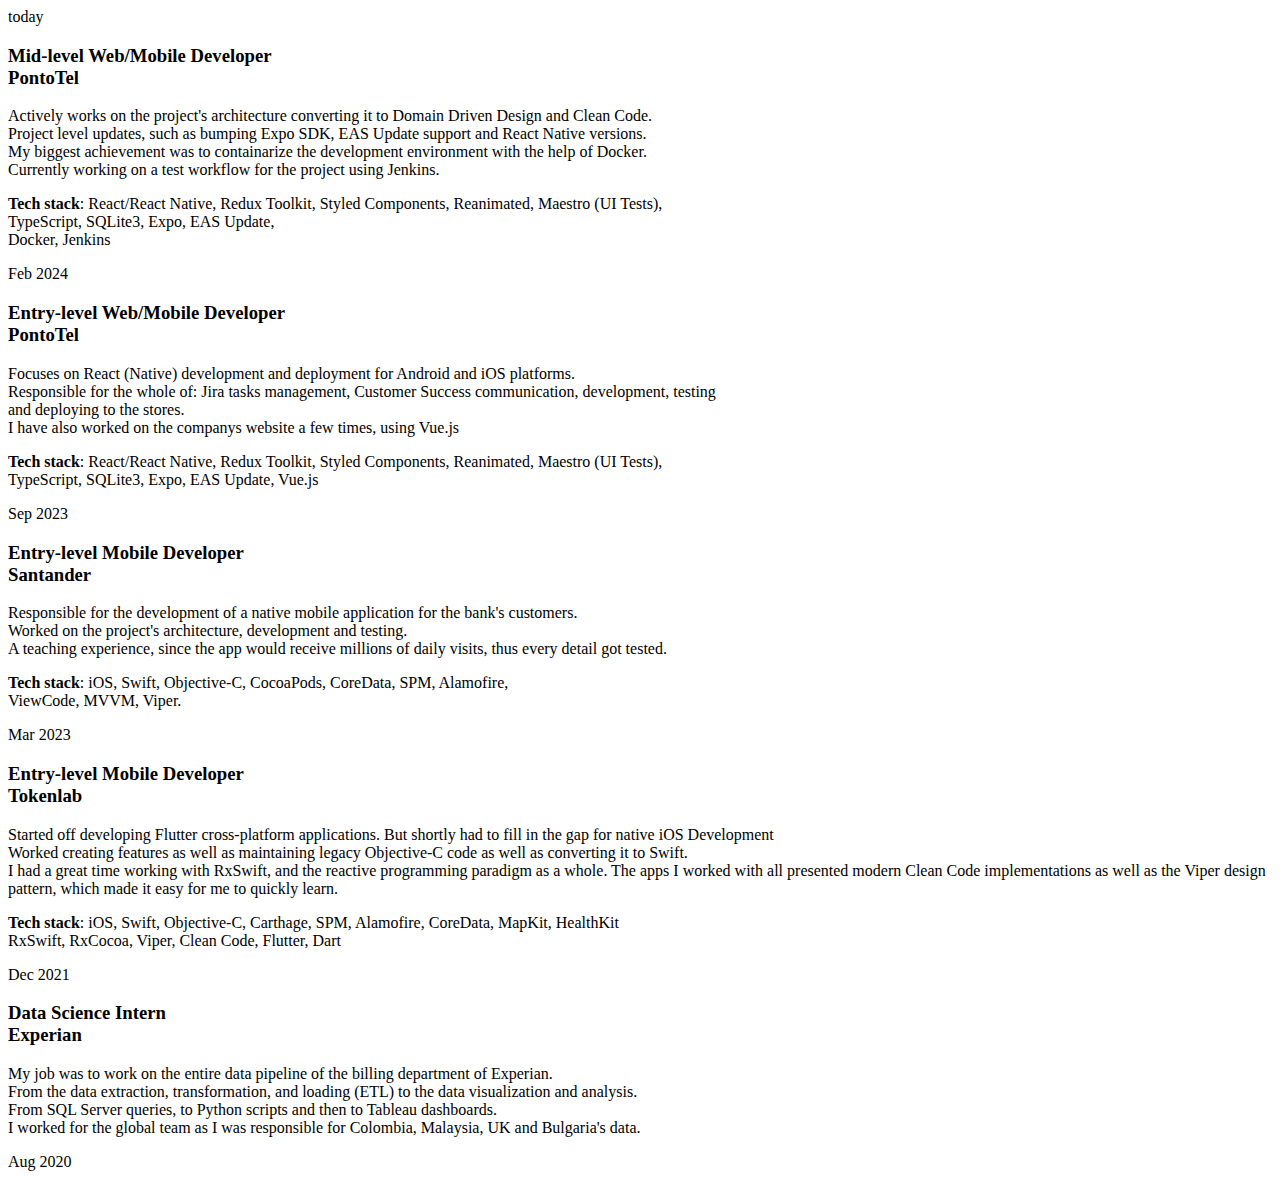
<file: views/workExperience.html>
<!DOCTYPE html>
<div id="main">
    <!-- Featured Post -->
    <article class="post featured">
        <header class="major">
            <span class="date">today</span>
            <h3>Mid-level Web/Mobile Developer<br />
                PontoTel</a></h3>
            <p>Actively works on the project's architecture converting it to Domain Driven Design and Clean
                Code.<br />
                Project level updates, such as bumping Expo SDK, EAS Update support and React Native versions.
                <br />
                My biggest achievement was to containarize the development environment with the help of
                Docker.<br />
                Currently working on a test workflow for the project using Jenkins.
            </p>
            <p>
                <strong>Tech stack</strong>: React/React Native, Redux Toolkit, Styled Components, Reanimated,
                Maestro (UI Tests),</br>
                TypeScript, SQLite3, Expo, EAS Update, <br />
                Docker, Jenkins
            </p>
        </header>
    </article>
    <article class="post featured">
        <header class="major">
            <span class="date">Feb 2024</span>
            <h3>Entry-level Web/Mobile Developer<br />
                PontoTel</a></h3>
            <p>
                Focuses on React (Native) development and deployment for Android and iOS platforms.</br>
                Responsible for the whole of: Jira tasks management, Customer Success communication,
                development, testing</br>
                and deploying to the stores.<br />
                I have also worked on the companys website a few times, using Vue.js
            </p>
            <p>
                <strong>Tech stack</strong>: React/React Native, Redux Toolkit, Styled Components, Reanimated,
                Maestro (UI Tests),</br>
                TypeScript, SQLite3, Expo, EAS Update, Vue.js
            </p>
        </header>
    </article>
    <article class="post featured">
        <header class="major">
            <span class="date">Sep 2023</span>
            <h3>Entry-level Mobile Developer<br />
                Santander</a></h3>
            <p>
                Responsible for the development of a native mobile application for the bank's customers.</br>
                Worked on the project's architecture, development and testing. <br />
                A teaching experience, since the app would receive millions of daily visits, thus every detail
                got tested.
            </p>
            <p>
                <strong>Tech stack</strong>: iOS, Swift, Objective-C, CocoaPods, CoreData, SPM, Alamofire,
                <br />
                ViewCode, MVVM, Viper.
            </p>
        </header>
    </article>
    <article class="post featured">
        <header class="major">
            <span class="date">Mar 2023</span>
            <h3>Entry-level Mobile Developer<br />
                Tokenlab</a></h3>
            <p>
                Started off developing Flutter cross-platform applications. But shortly had to fill in the gap
                for native iOS Development <br />
                Worked creating features as well as maintaining legacy Objective-C code as well as converting it
                to Swift. <br />
                I had a great time working with RxSwift, and the reactive programming paradigm as a whole.
                The apps I worked with all presented modern Clean Code implementations as well as the Viper
                design pattern, which made it easy for me to quickly learn.
            </p>
            <p>
                <strong>Tech stack</strong>: iOS, Swift, Objective-C, Carthage, SPM, Alamofire, CoreData,
                MapKit, HealthKit<br />
                RxSwift, RxCocoa, Viper, Clean Code, Flutter, Dart
            </p>
        </header>
    </article>
    <article class="post featured">
        <header class="major">
            <span class="date">Dec 2021</span>
            <h3>Data Science Intern<br />
                Experian</a></h3>
            <p>
                My job was to work on the entire data pipeline of the billing department of Experian. <br />
                From the data extraction, transformation, and loading (ETL) to the data visualization and
                analysis. <br />
                From SQL Server queries, to Python scripts and then to Tableau dashboards. <br />
                I worked for the global team as I was responsible for Colombia, Malaysia, UK and Bulgaria's
                data.
            </p>
        </header>
    </article>
    <article class="post featured">
        <header class="major">
            <span class="date">Aug 2020</span>
        </header>
    </article>    

</div>
</file>
